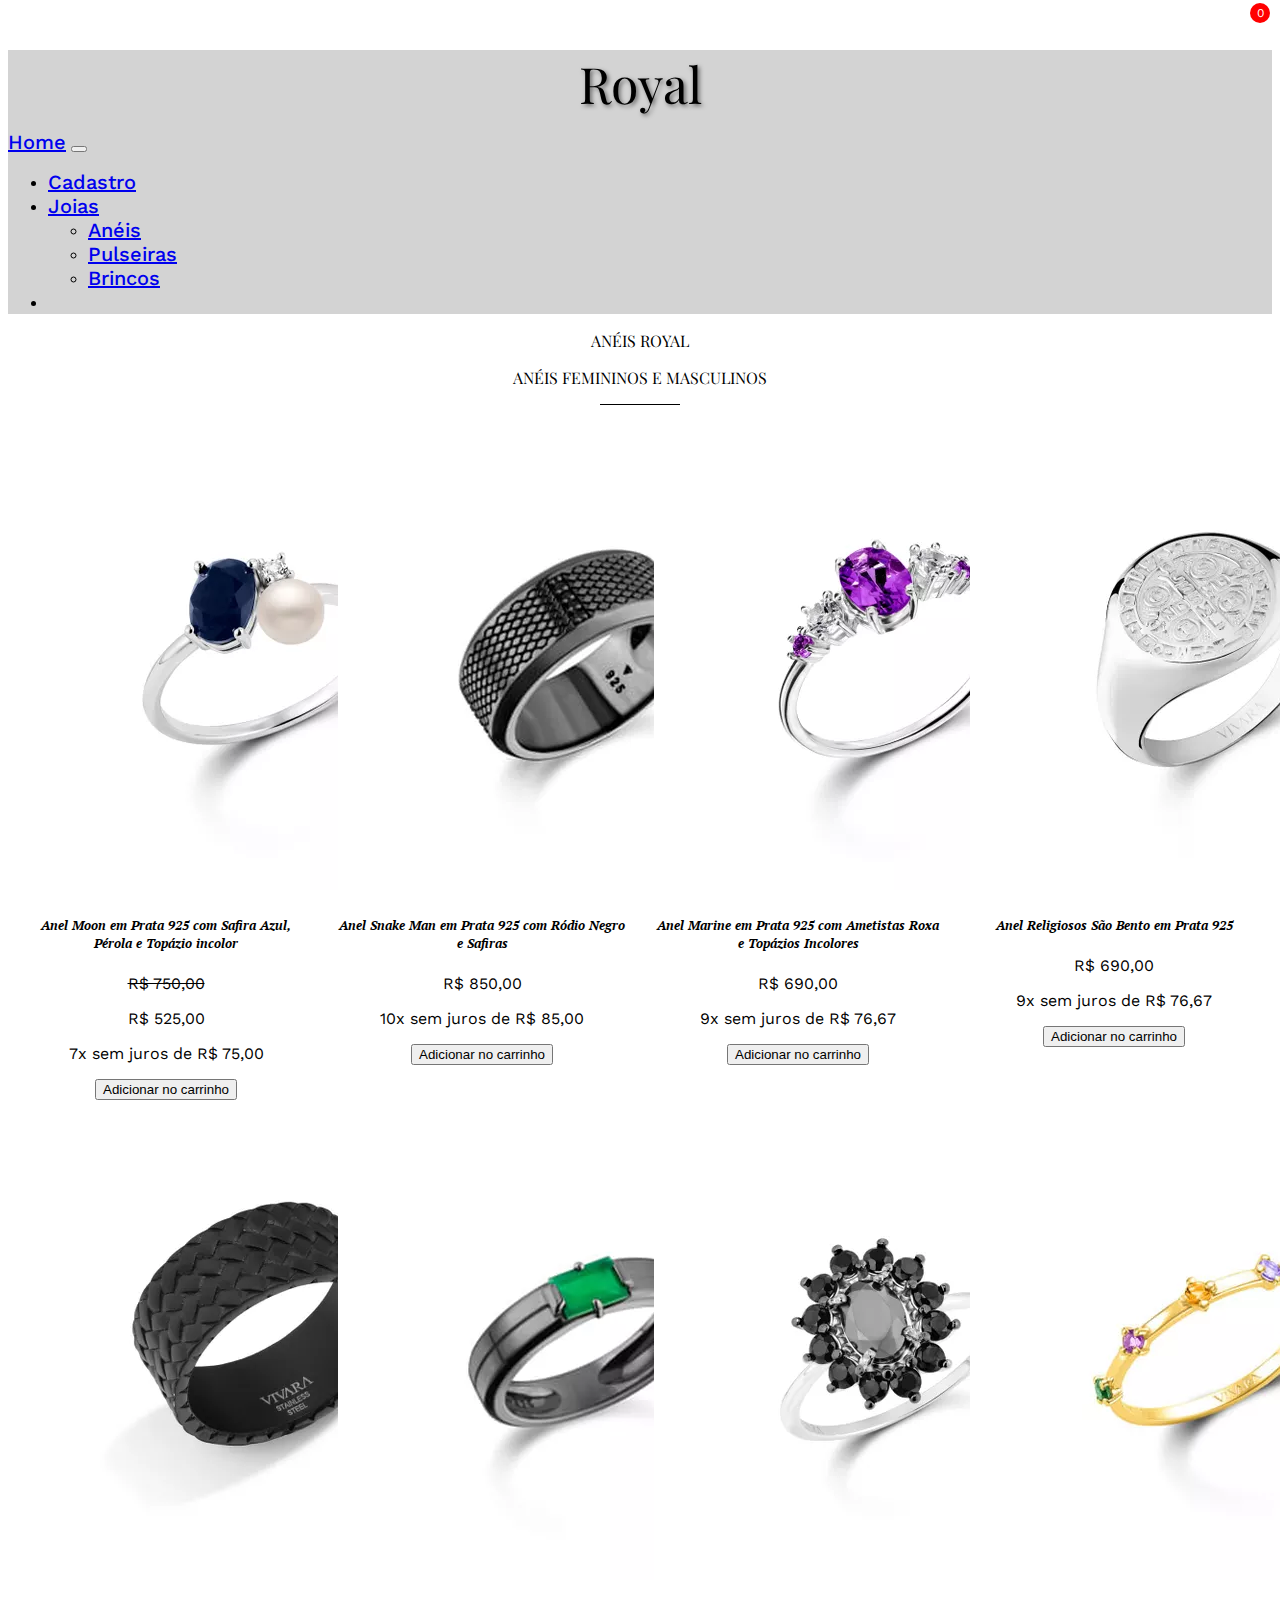
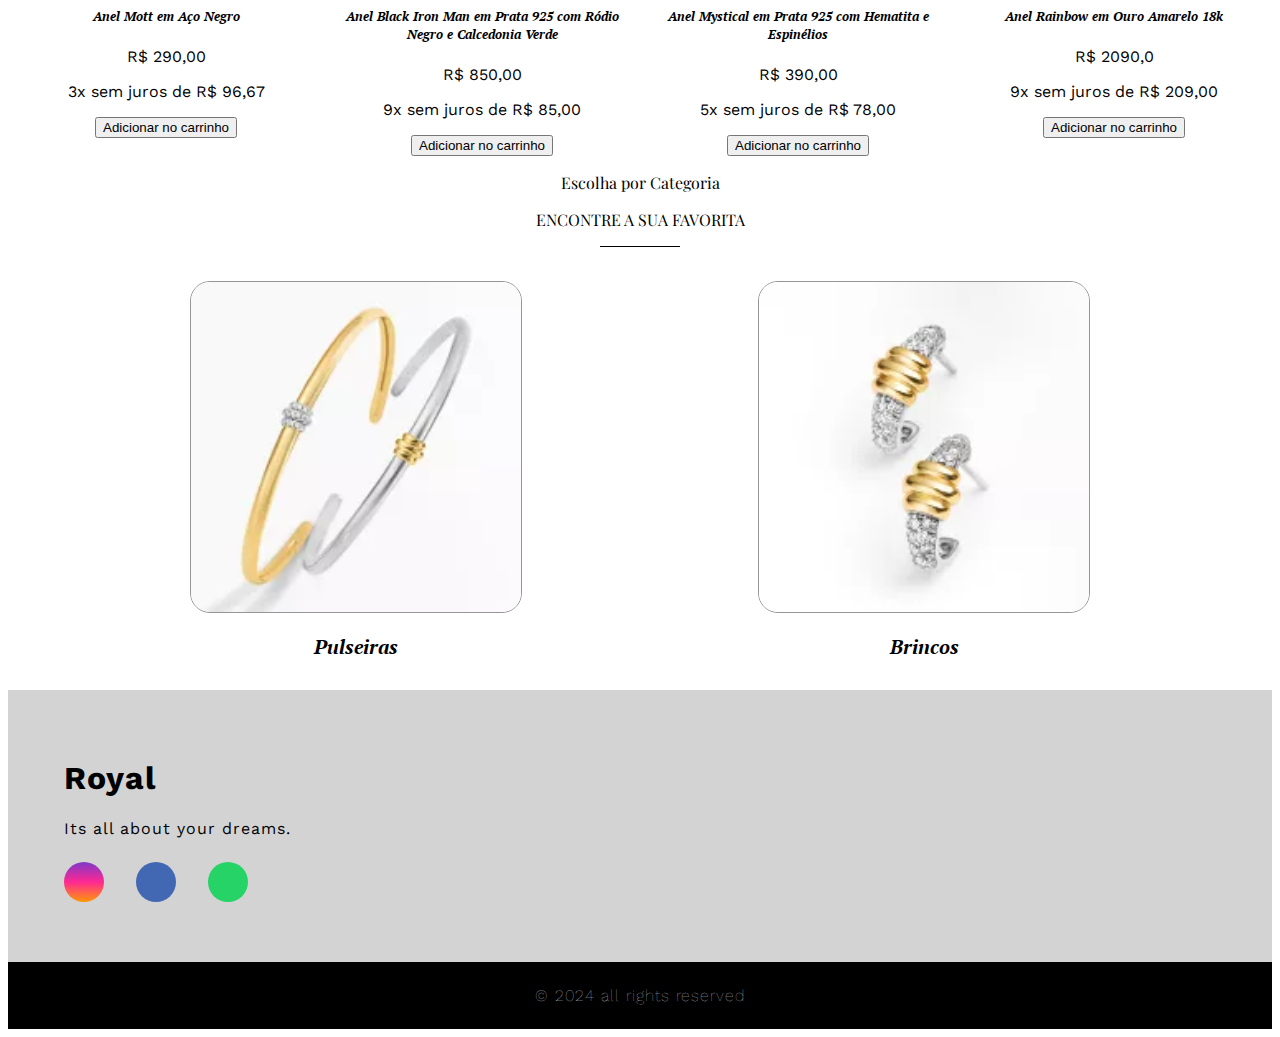
<file: html/aneis.html>
<!doctype html>
<html lang="en">

<head>
    <meta charset="utf-8">
    <meta name="viewport" content="width=device-width, initial-scale=1">
    <title>Bootstrap demo</title>
    <link href="https://cdn.jsdelivr.net/npm/bootstrap@5.3.2/dist/css/bootstrap.min.css" rel="stylesheet"
        integrity="sha384-T3c6CoIi6uLrA9TneNEoa7RxnatzjcDSCmG1MXxSR1GAsXEV/Dwwykc2MPK8M2HN" crossorigin="anonymous">

    <link rel="preconnect" href="https://fonts.googleapis.com">
    <link rel="preconnect" href="https://fonts.gstatic.com" crossorigin>
    <link href="https://fonts.googleapis.com/css2?family=Playfair+Display:ital,wght@0,400..900;1,400..900&display=swap"
        rel="stylesheet">

    <link rel="preconnect" href="https://fonts.googleapis.com">
    <link rel="preconnect" href="https://fonts.gstatic.com" crossorigin>
    <link
        href="https://fonts.googleapis.com/css2?family=Playfair+Display:ital,wght@0,400..900;1,400..900&family=Work+Sans:ital,wght@0,100..900;1,100..900&display=swap"
        rel="stylesheet">

    <link rel="preconnect" href="https://fonts.googleapis.com">
    <link rel="preconnect" href="https://fonts.gstatic.com" crossorigin>
    <link
        href="https://fonts.googleapis.com/css2?family=PT+Serif:ital,wght@0,400;0,700;1,400;1,700&family=Playfair+Display:ital,wght@0,400..900;1,400..900&family=Work+Sans:ital,wght@0,100..900;1,100..900&display=swap"
        rel="stylesheet">

    <link rel="stylesheet" href="https://cdnjs.cloudflare.com/ajax/libs/font-awesome/6.5.2/css/all.min.css"
        integrity="sha512-SnH5WK+bZxgPHs44uWIX+LLJAJ9/2PkPKZ5QiAj6Ta86w+fsb2TkcmfRyVX3pBnMFcV7oQPJkl9QevSCWr3W6A=="
        crossorigin="anonymous" referrerpolicy="no-referrer" />

    <link rel="stylesheet" href="../css/index.css">

</head>

<body>

    <header>
        <div class="logo">
            <p>Royal</p>
        </div>

    </header>

    <nav class="navbar navbar-expand-lg bg-gradient nav">
        <div class="container-fluid">
            <a class="navbar-brand" href="../index.html">Home</a>
            <button class="navbar-toggler" type="button" data-bs-toggle="collapse" data-bs-target="#navbarNavDropdown"
                aria-controls="navbarNavDropdown" aria-expanded="false" aria-label="Toggle navigation">
                <span class="navbar-toggler-icon"></span>
            </button>
            <div class="collapse navbar-collapse" id="navbarNavDropdown">
                <ul class="navbar-nav ms-auto mb-2 mg-lg-0">

                    <li class=" nav-item">
                        <a class="nav-link" href="cadastrar.html">Cadastro</a>
                    </li>

                    <li class="nav-item dropdown">
                        <a class="nav-link dropdown-toggle" href="#" role="button" data-bs-toggle="dropdown"
                            aria-expanded="false">
                            Joias
                        </a>
                        <ul class="dropdown-menu">
                            <li><a class="dropdown-item" href="aneis.html">Anéis</a></li>
                            <li><a class="dropdown-item" href="pulseiras.html">Pulseiras</a></li>
                            <li><a class="dropdown-item" href="brincos.html">Brincos</a></li>
                        </ul>
                    </li>

                    <li class="nav-item">
                        <a class="nav-link kartImg" href="carrinho.html">
                            <i class="fa-solid fa-cart-shopping fa-lg"></i>
                        </a>
                        <div id="cartItemCountPopup" class="cart-popup">0</div>
                    </li>
                </ul>
            </div>
        </div>
    </nav>


    <main>
        <div class="texto1 mt-3">
            <p class="h2">ANÉIS ROYAL</p>
            <p class="h6">ANÉIS FEMININOS E MASCULINOS</p>
            <div class="linha"></div>
        </div>

        <div class="cardAneis mt-5">

            <div class="card" style="width: 18rem;">
                <img src="../imagens/anelMoon.webp" class="card-img-top" alt="...">
                <div class="card-body">
                    <center>
                        <h5 class="card-title" id="anel5">Anel Moon em Prata 925 com Safira Azul, Pérola e Topázio
                            incolor
                        </h5>
                        <p class="card-text h6 opacity-75" style="text-decoration: line-through;">R$ 750,00</p>
                        <p class="card-text h6"> <span>R$</span>
                            <span id="preçoAnel5">525,00</span>
                        </p>
                        <p class="card-text opacity-75">7x sem juros de R$ 75,00</p>
                    </center>
                </div>

                <center>
                    <button class="btn btn-secondary mb-3" onclick="armazenarItem(anel5,preçoAnel5)">Adicionar no
                        carrinho</button>
                </center>
            </div>

            <div class="card" style="width: 18rem;">
                <img src="../imagens/snakeman.webp" class="card-img-top" alt="...">
                <div class="card-body">
                    <center>
                        <h5 class="card-title" id="anel6">Anel Snake Man em Prata 925 com Ródio Negro e Safiras</h5>
                        <p class="card-text h6">
                            <span>R$</span>
                            <span id="preçoAnel6">850,00</span>
                        </p>
                        <p class="card-text opacity-75">10x sem juros de R$ 85,00</p>
                    </center>
                </div>

                <center> <button class="btn btn-secondary mb-3" onclick="armazenarItem(anel6,preçoAnel6)">Adicionar no
                        carrinho</button>
                </center>

            </div>

            <div class="card" style="width: 18rem;">
                <img src="../imagens/anelMarine.webp" class="card-img-top" alt="...">
                <div class="card-body">
                    <center>
                        <h5 class="card-title" id="anel7">Anel Marine em Prata 925 com Ametistas Roxa e Topázios
                            Incolores
                        </h5>

                        <p class="card-text h6">
                            <span>R$</span>
                            <span id="preçoAnel7">690,00</span>
                        </p>
                        <p class="card-text opacity-75">9x sem juros de R$ 76,67</p>

                    </center>
                </div>

                <center>
                    <button class="btn btn-secondary mb-3" onclick="armazenarItem(anel7,preçoAnel7)">Adicionar no
                        carrinho</button>
                </center>

            </div>

            <div class="card" style="width: 18rem;">
                <img src="../imagens/anelBento.webp" class="card-img-top" alt="...">
                <div class="card-body">
                    <center>
                        <h5 class="card-title" id="anel8">Anel Religiosos São Bento em Prata 925
                        </h5>

                        <p class="card-text h6">
                            <span>R$</span>
                            <span id="preçoAnel8">690,00</span>
                        </p>
                        <p class="card-text opacity-75">9x sem juros de R$ 76,67</p>

                    </center>
                </div>

                <center>
                    <button class="btn btn-secondary mb-3" onclick="armazenarItem(anel8,preçoAnel8)">Adicionar no
                        carrinho</button>
                </center>
            </div>
        </div>

        <div class="cardAneis mt-5">

            <div class="card" style="width: 18rem;">
                <img src="../imagens/anelMoth.webp" class="card-img-top" alt="...">
                <div class="card-body">
                    <center>
                        <h5 class="card-title" id="anel9">Anel Mott em Aço Negro
                        </h5>

                        <p class="card-text h6">
                            <span>R$</span>
                            <span id="preçoAnel9">290,00</span>
                        </p>
                        <p class="card-text opacity-75">3x sem juros de R$ 96,67</p>

                    </center>
                </div>
                <center>
                    <button class="btn btn-secondary mb-3" onclick="armazenarItem(anel9,preçoAnel9)">Adicionar no
                        carrinho</button>
                </center>
            </div>

            <div class="card" style="width: 18rem;">
                <img src="../imagens/anelBlackIron.webp" class="card-img-top" alt="...">
                <div class="card-body">
                    <center>
                        <h5 class="card-title" id="anelx1">Anel Black Iron Man em Prata 925 com Ródio Negro e Calcedonia
                            Verde
                        </h5>

                        <p class="card-text h6">
                            <span>R$</span>
                            <span id="preçoAnelx1">850,00</span>
                        </p>
                        <p class="card-text opacity-75">9x sem juros de R$ 85,00</p>

                    </center>
                </div>
                <center>
                    <button class="btn btn-secondary mb-3" onclick="armazenarItem(anelx1,preçoAnelx1)">Adicionar no
                        carrinho</button>
                </center>
            </div>

            <div class="card" style="width: 18rem;">
                <img src="../imagens/anelMystical.webp" class="card-img-top" alt="...">
                <div class="card-body">
                    <center>
                        <h5 class="card-title" id="anelx2">Anel Mystical em Prata 925 com Hematita e Espinélios
                        </h5>

                        <p class="card-text h6">
                            <span>R$</span>
                            <span id="preçoAnelx2">390,00</span>
                        </p>
                        <p class="card-text opacity-75">5x sem juros de R$ 78,00</p>

                    </center>
                </div>
                <center>
                    <button class="btn btn-secondary mb-3" onclick="armazenarItem(anelx2,preçoAnelx2)">Adicionar no
                        carrinho</button>
                </center>
            </div>

            <div class="card" style="width: 18rem;">
                <img src="../imagens/anelRainbow.webp" class="card-img-top" alt="...">
                <div class="card-body">
                    <center>
                        <h5 class="card-title" id="anelx3">Anel Rainbow em Ouro Amarelo 18k
                        </h5>

                        <p class="card-text h6">
                            <span>R$</span>
                            <span id="preçoAnelx3">2090,0</span>
                        </p>
                        <p class="card-text opacity-75">9x sem juros de R$ 209,00</p>

                    </center>
                </div>
                <center><button class="btn btn-secondary mb-3" onclick="armazenarItem(anelx3,preçoAnelx3)">Adicionar no
                        carrinho</button>
                </center>
            </div>
        </div>


        <div class="cardTitulo mt-5">
            <p class="h1">Escolha por Categoria</p>
            <p class="h5">ENCONTRE A SUA FAVORITA</p>
            <div class="linha"></div>
        </div>

        <div class="categoriasContainer">
            <a href="pulseiras.html" class="categoriasTitulo" id="catPulseiras">
                <div>
                    <div class="categorias"><img src="../imagens/pulseiras.webp" alt=""></div>
                    <p class="mt-1"> Pulseiras</p>
                </div>
            </a>

            <a href="brincos.html" class="categoriasTitulo">
                <div>
                    <div class="categorias"><img src="../imagens/brincos.webp" alt=""></div>
                    <p class="mt-1">Brincos</p>
                </div>
            </a>
        </div>

    </main>

    <footer class="mt-5">

        <div id="footer_content">
            <div id="footer_contacts">
                <h1>Royal</h1>
                <p>Its all about your dreams.</p>

                <div id="footer_social_media">
                    <a href="" class="footer_link" id="instagram">
                        <i class="fa-brands fa-instagram"></i>
                    </a>

                    <a href="" class="footer_link" id="facebook">
                        <i class="fa-brands fa-facebook-f"></i>
                    </a>

                    <a href="" class="footer_link" id="whatsapp">
                        <i class="fa-brands fa-whatsapp"></i>
                    </a>

                </div>
            </div>
        </div>

        <div id="footer_copyright" class="bg-gradient">
            &#169
            2024 all rights reserved
        </div>

    </footer>

    <script src="https://cdn.jsdelivr.net/npm/bootstrap@5.3.2/dist/js/bootstrap.bundle.min.js"
        integrity="sha384-C6RzsynM9kWDrMNeT87bh95OGNyZPhcTNXj1NW7RuBCsyN/o0jlpcV8Qyq46cDfL"
        crossorigin="anonymous"></script>

    <script src="https://code.jquery.com/jquery-3.7.1.min.js"
        integrity="sha256-/JqT3SQfawRcv/BIHPThkBvs0OEvtFFmqPF/lYI/Cxo=" crossorigin="anonymous"></script>

    <script src="../javascript/index.js"></script>


</body>

</html>
</file>
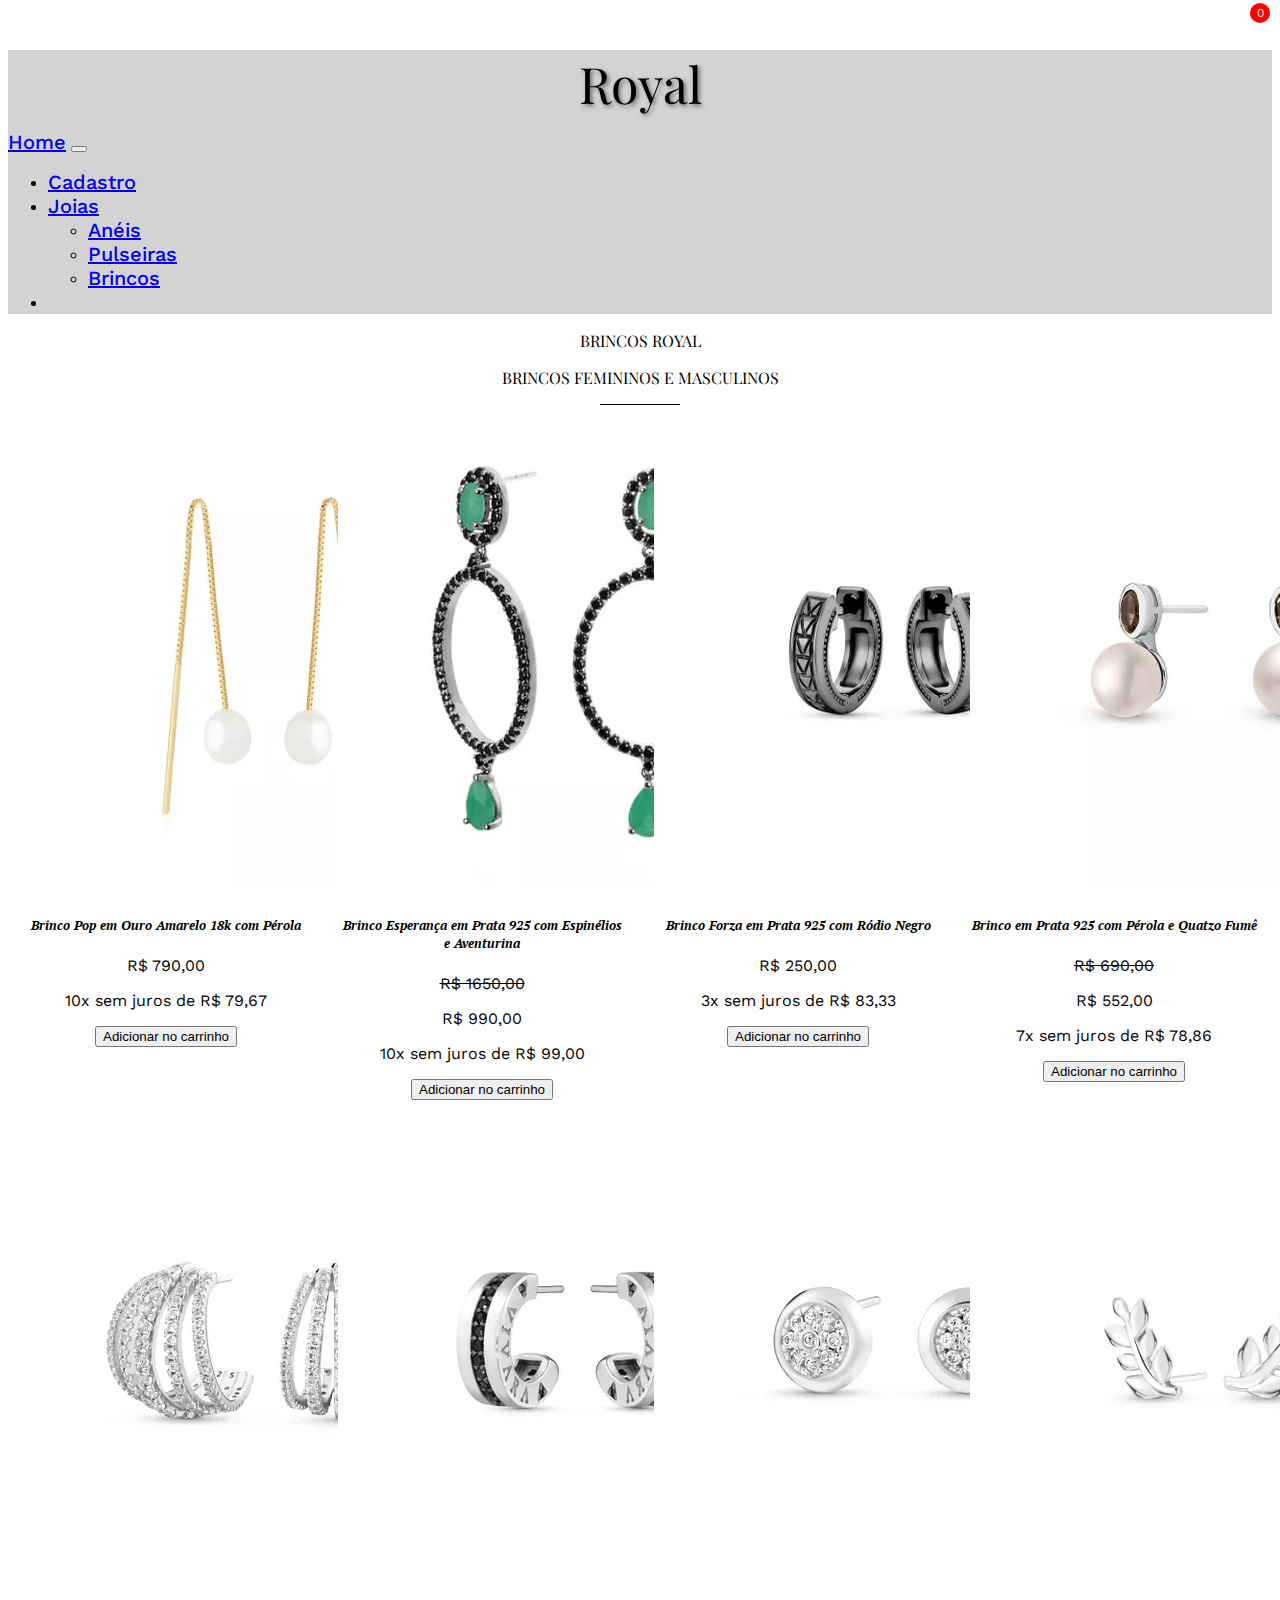
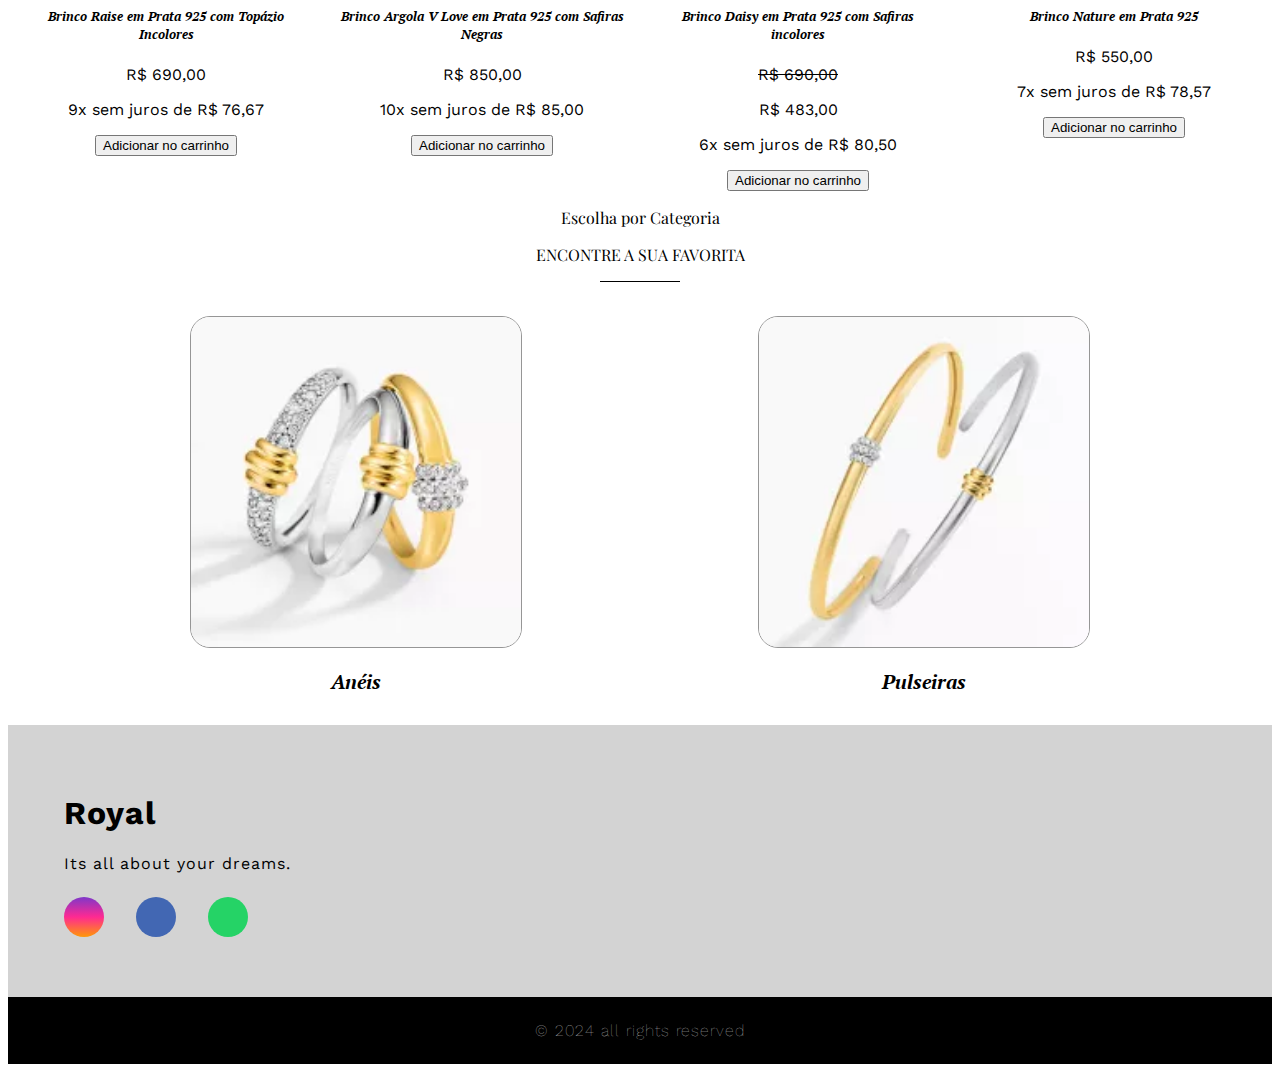
<file: html/brincos.html>
<!doctype html>
<html lang="en">

<head>
    <meta charset="utf-8">
    <meta name="viewport" content="width=device-width, initial-scale=1">
    <title>Bootstrap demo</title>
    <link href="https://cdn.jsdelivr.net/npm/bootstrap@5.3.2/dist/css/bootstrap.min.css" rel="stylesheet"
        integrity="sha384-T3c6CoIi6uLrA9TneNEoa7RxnatzjcDSCmG1MXxSR1GAsXEV/Dwwykc2MPK8M2HN" crossorigin="anonymous">

    <link rel="preconnect" href="https://fonts.googleapis.com">
    <link rel="preconnect" href="https://fonts.gstatic.com" crossorigin>
    <link href="https://fonts.googleapis.com/css2?family=Playfair+Display:ital,wght@0,400..900;1,400..900&display=swap"
        rel="stylesheet">

    <link rel="preconnect" href="https://fonts.googleapis.com">
    <link rel="preconnect" href="https://fonts.gstatic.com" crossorigin>
    <link
        href="https://fonts.googleapis.com/css2?family=Playfair+Display:ital,wght@0,400..900;1,400..900&family=Work+Sans:ital,wght@0,100..900;1,100..900&display=swap"
        rel="stylesheet">

    <link rel="preconnect" href="https://fonts.googleapis.com">
    <link rel="preconnect" href="https://fonts.gstatic.com" crossorigin>
    <link
        href="https://fonts.googleapis.com/css2?family=PT+Serif:ital,wght@0,400;0,700;1,400;1,700&family=Playfair+Display:ital,wght@0,400..900;1,400..900&family=Work+Sans:ital,wght@0,100..900;1,100..900&display=swap"
        rel="stylesheet">

    <link rel="stylesheet" href="https://cdnjs.cloudflare.com/ajax/libs/font-awesome/6.5.2/css/all.min.css"
        integrity="sha512-SnH5WK+bZxgPHs44uWIX+LLJAJ9/2PkPKZ5QiAj6Ta86w+fsb2TkcmfRyVX3pBnMFcV7oQPJkl9QevSCWr3W6A=="
        crossorigin="anonymous" referrerpolicy="no-referrer" />

    <link rel="stylesheet" href="../css/index.css">

</head>

<body>

    <header>
        <div class="logo">
            <p>Royal</p>
        </div>

    </header>

    <nav class="navbar navbar-expand-lg bg-gradient nav">
        <div class="container-fluid">
            <a class="navbar-brand" href="../index.html">Home</a>
            <button class="navbar-toggler" type="button" data-bs-toggle="collapse" data-bs-target="#navbarNavDropdown"
                aria-controls="navbarNavDropdown" aria-expanded="false" aria-label="Toggle navigation">
                <span class="navbar-toggler-icon"></span>
            </button>
            <div class="collapse navbar-collapse" id="navbarNavDropdown">
                <ul class="navbar-nav ms-auto mb-2 mg-lg-0">

                    <li class="nav-item">
                        <a class="nav-link" href="cadastrar.html">Cadastro</a>
                    </li>

                    <li class="nav-item dropdown">
                        <a class="nav-link dropdown-toggle" href="#" role="button" data-bs-toggle="dropdown"
                            aria-expanded="false">
                            Joias
                        </a>
                        <ul class="dropdown-menu">
                            <li><a class="dropdown-item" href="aneis.html">Anéis</a></li>
                            <li><a class="dropdown-item" href="pulseiras.html">Pulseiras</a></li>
                            <li><a class="dropdown-item" href="brincos.html">Brincos</a></li>
                        </ul>
                    </li>

                    <li class="nav-item">
                        <a class="nav-link kartImg" href="carrinho.html">
                            <i class="fa-solid fa-cart-shopping fa-lg"></i>
                        </a>
                        <div id="cartItemCountPopup" class="cart-popup">0</div>
                    </li>
                </ul>
            </div>
        </div>
    </nav>


    <main>



        <div class="texto1 mt-3">
            <p class="h2">BRINCOS ROYAL</p>
            <p class="h6">BRINCOS FEMININOS E MASCULINOS</p>
            <div class="linha"></div>
        </div>

        <div class="cardAneis mt-5">

            <div class="card" style="width: 18rem;">
                <img src="../imagens/brincoPop.webp" class="card-img-top" alt="...">
                <div class="card-body">
                    <center>
                        <h5 class="card-title" id="Brinco1">Brinco Pop em Ouro Amarelo 18k com Pérola
                        </h5>

                        <p class="card-text h6">
                            <span>R$</span>
                            <span id="preçoBrinco1">790,00</span>
                        </p>
                        <p class="card-text opacity-75">10x sem juros de R$ 79,67</p>

                    </center>
                </div>
                <center>
                    <button class="btn btn-secondary mb-3" onclick="armazenarItem(Brinco1,preçoBrinco1)">Adicionar no
                        carrinho</button>
                </center>
            </div>

            <div class="card" style="width: 18rem;">
                <img src="../imagens/brincoJade.webp" class="card-img-top" alt="...">
                <div class="card-body">
                    <center>

                        <h5 class="card-title" id="Brinco2">Brinco Esperança em Prata 925 com Espinélios e Aventurina
                        </h5>
                        <p class="card-text h6 opacity-75" style="text-decoration: line-through;">R$ 1650,00</p>
                        <p class="card-text h6">
                            <span>R$</span>
                            <span id="preçoBrinco2">990,00</span>
                        </p>
                        <p class="card-text opacity-75">10x sem juros de R$ 99,00</p>

                    </center>
                </div>
                <center>
                    <button class="btn btn-secondary mb-3" onclick="armazenarItem(Brinco2,preçoBrinco2)">Adicionar no
                        carrinho</button>
                </center>
            </div>

            <div class="card" style="width: 18rem;">
                <img src="../imagens/brincoForza.webp" class="card-img-top" alt="...">
                <div class="card-body">
                    <center>
                        <h5 class="card-title" id="Brinco3">Brinco Forza em Prata 925 com Ródio Negro
                        </h5>

                        <p class="card-text h6">
                            <span>R$</span>
                            <span id="preçoBrinco3">250,00</span>
                        </p>
                        <p class="card-text opacity-75">3x sem juros de R$ 83,33</p>

                    </center>
                </div>
                <center>
                    <button class="btn btn-secondary mb-3" onclick="armazenarItem(Brinco3,preçoBrinco3)">Adicionar no
                        carrinho</button>
                </center>
            </div>

            <div class="card" style="width: 18rem;">
                <img src="../imagens/brincoPerola.webp" class="card-img-top" alt="...">
                <div class="card-body">
                    <center>
                        <h5 class="card-title" id="Brinco4">Brinco em Prata 925 com Pérola e Quatzo Fumê
                        </h5>
                        <p class="card-text h6 opacity-75" style="text-decoration: line-through;">R$ 690,00</p>
                        <p class="card-text h6">
                            <span>R$</span>
                            <span id="preçoBrinco4">552,00</span>
                        </p>
                        <p class="card-text opacity-75">7x sem juros de R$ 78,86</p>

                    </center>
                </div>
                <center>
                    <button class="btn btn-secondary mb-3" onclick="armazenarItem(Brinco4,preçoBrinco4)">Adicionar no
                        carrinho</button>
                </center>
            </div>
        </div>

        <div class="cardAneis mt-5">

            <div class="card" style="width: 18rem;">
                <img src="../imagens/brincoRaise.webp" class="card-img-top" alt="...">
                <div class="card-body">
                    <center>
                        <h5 class="card-title" id="Brinco5">Brinco Raise em Prata 925 com Topázio Incolores
                        </h5>

                        <p class="card-text h6">
                            <span>R$</span>
                            <span id="preçoBrinco5">690,00</span>
                        </p>
                        <p class="card-text opacity-75">9x sem juros de R$ 76,67</p>

                    </center>
                </div>
                <center>
                    <button class="btn btn-secondary mb-3" onclick="armazenarItem(Brinco5,preçoBrinco5)">Adicionar no
                        carrinho</button>
                </center>
            </div>

            <div class="card" style="width: 18rem;">
                <img src="../imagens/brincoV.webp" class="card-img-top" alt="...">
                <div class="card-body">
                    <center>
                        <h5 class="card-title" id="Brinco6">Brinco Argola V Love em Prata 925 com Safiras Negras
                        </h5>

                        <p class="card-text h6">
                            <span>R$</span>
                            <span id="preçoBrinco6">850,00</span>
                        </p>
                        <p class="card-text opacity-75">10x sem juros de R$ 85,00</p>

                    </center>
                </div>
                <center>
                    <button class="btn btn-secondary mb-3" onclick="armazenarItem(Brinco6,preçoBrinco6)">Adicionar no
                        carrinho</button>
                </center>
            </div>

            <div class="card" style="width: 18rem;">
                <img src="../imagens/brincoDaisy.webp" class="card-img-top" alt="...">
                <div class="card-body">
                    <center>
                        <h5 class="card-title" id="Brinco7">Brinco Daisy em Prata 925 com Safiras incolores
                        </h5>
                        <p class="card-text h6 opacity-75" style="text-decoration: line-through;">R$ 690,00</p>
                        <p class="card-text h6">
                            <span>R$</span>
                            <span id="preçoBrinco7">483,00</span>
                        </p>
                        <p class="card-text opacity-75">6x sem juros de R$ 80,50</p>

                    </center>
                </div>
                <center>
                    <button class="btn btn-secondary mb-3" onclick="armazenarItem(Brinco7,preçoBrinco7)">Adicionar no
                        carrinho</button>
                </center>
            </div>

            <div class="card" style="width: 18rem;">
                <img src="../imagens/brincoNature.webp" class="card-img-top" alt="...">
                <div class="card-body">
                    <center>
                        <h5 class="card-title" id="Brinco8">Brinco Nature em Prata 925
                        </h5>
                        <p class="card-text h6">
                            <span>R$</span>
                            <span id="preçoBrinco8">550,00</span>
                        </p>
                        <p class="card-text opacity-75">7x sem juros de R$ 78,57</p>
                    </center>
                </div>
                <center>
                    <button class="btn btn-secondary mb-3" onclick="armazenarItem(Brinco8,preçoBrinco8)">Adicionar no
                        carrinho</button>
                </center>
            </div>
        </div>


        <div class="cardTitulo mt-5">
            <p class="h1">Escolha por Categoria</p>
            <p class="h5">ENCONTRE A SUA FAVORITA</p>
            <div class="linha"></div>
        </div>

        <div class="categoriasContainer">
            <a href="aneis.html" class="categoriasTitulo" id="catAneis">
                <div>
                    <div class="categorias"><img src="../imagens/aneis.webp" alt=""></div>
                    <p class="mt-1">Anéis</p>
                </div>
            </a>

            <a href="pulseiras.html" class="categoriasTitulo" id="catPulseiras">
                <div>
                    <div class="categorias"><img src="../imagens/pulseiras.webp" alt=""></div>
                    <p class="mt-1"> Pulseiras</p>
                </div>
            </a>

        </div>


    </main>



    <footer class="mt-5">

        <div id="footer_content">
            <div id="footer_contacts">
                <h1>Royal</h1>
                <p>Its all about your dreams.</p>

                <div id="footer_social_media">
                    <a href="" class="footer_link" id="instagram">
                        <i class="fa-brands fa-instagram"></i>
                    </a>

                    <a href="" class="footer_link" id="facebook">
                        <i class="fa-brands fa-facebook-f"></i>
                    </a>

                    <a href="" class="footer_link" id="whatsapp">
                        <i class="fa-brands fa-whatsapp"></i>
                    </a>

                </div>
            </div>
        </div>

        <div id="footer_copyright" class="bg-gradient">
            &#169
            2024 all rights reserved
        </div>

    </footer>

    <script src="https://cdn.jsdelivr.net/npm/bootstrap@5.3.2/dist/js/bootstrap.bundle.min.js"
        integrity="sha384-C6RzsynM9kWDrMNeT87bh95OGNyZPhcTNXj1NW7RuBCsyN/o0jlpcV8Qyq46cDfL"
        crossorigin="anonymous"></script>

    <script src="https://code.jquery.com/jquery-3.7.1.min.js"
        integrity="sha256-/JqT3SQfawRcv/BIHPThkBvs0OEvtFFmqPF/lYI/Cxo=" crossorigin="anonymous"></script>

    <script src="../javascript/index.js"></script>


</body>

</html>
</file>
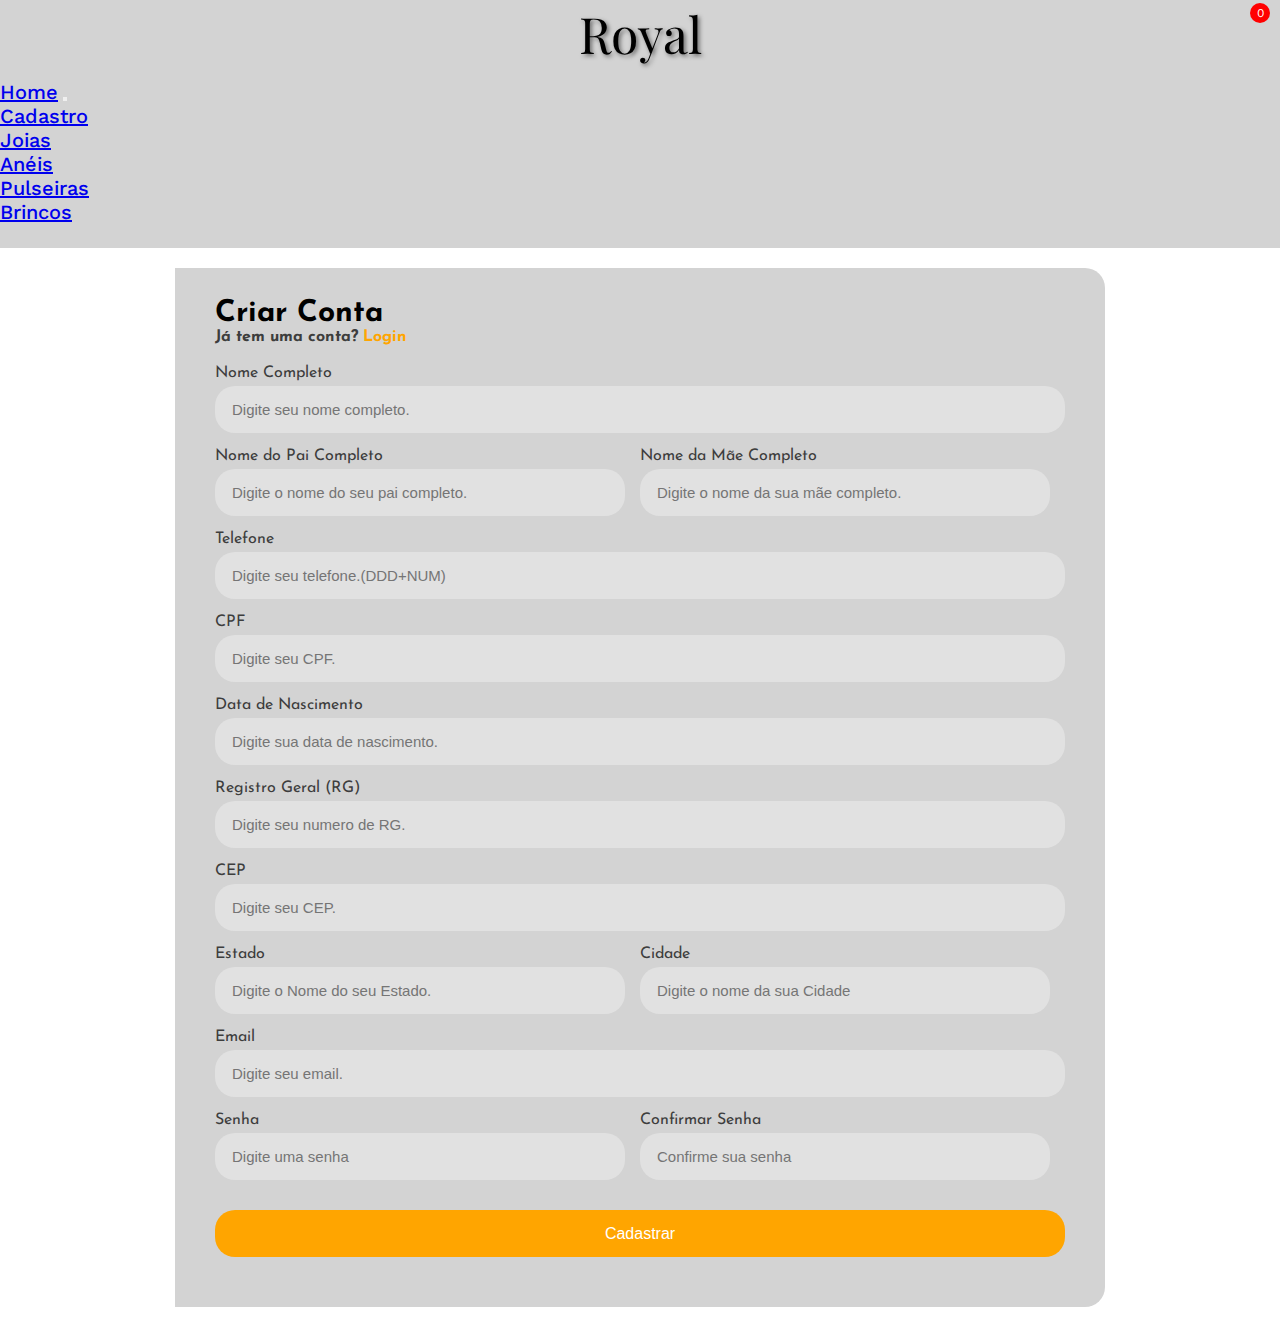
<file: html/cadastrar.html>
<!doctype html>
<html lang="en">

<head>
    <meta charset="utf-8">
    <meta name="viewport" content="width=device-width, initial-scale=1">
    <title>Bootstrap demo</title>
    <link href="https://cdn.jsdelivr.net/npm/bootstrap@5.3.2/dist/css/bootstrap.min.css" rel="stylesheet"
        integrity="sha384-T3c6CoIi6uLrA9TneNEoa7RxnatzjcDSCmG1MXxSR1GAsXEV/Dwwykc2MPK8M2HN" crossorigin="anonymous">

    <link rel="preconnect" href="https://fonts.googleapis.com">
    <link rel="preconnect" href="https://fonts.gstatic.com" crossorigin>
    <link href="https://fonts.googleapis.com/css2?family=Playfair+Display:ital,wght@0,400..900;1,400..900&display=swap"
        rel="stylesheet">

    <link rel="preconnect" href="https://fonts.googleapis.com">
    <link rel="preconnect" href="https://fonts.gstatic.com" crossorigin>
    <link
        href="https://fonts.googleapis.com/css2?family=Playfair+Display:ital,wght@0,400..900;1,400..900&family=Work+Sans:ital,wght@0,100..900;1,100..900&display=swap"
        rel="stylesheet">

    <link rel="preconnect" href="https://fonts.googleapis.com">
    <link rel="preconnect" href="https://fonts.gstatic.com" crossorigin>
    <link
        href="https://fonts.googleapis.com/css2?family=PT+Serif:ital,wght@0,400;0,700;1,400;1,700&family=Playfair+Display:ital,wght@0,400..900;1,400..900&family=Work+Sans:ital,wght@0,100..900;1,100..900&display=swap"
        rel="stylesheet">

    <link rel="stylesheet" href="https://cdnjs.cloudflare.com/ajax/libs/font-awesome/6.5.2/css/all.min.css"
        integrity="sha512-SnH5WK+bZxgPHs44uWIX+LLJAJ9/2PkPKZ5QiAj6Ta86w+fsb2TkcmfRyVX3pBnMFcV7oQPJkl9QevSCWr3W6A=="
        crossorigin="anonymous" referrerpolicy="no-referrer" />

    <link rel="stylesheet" href="../css/index.css">
    <link rel="stylesheet" href="../css/cadastrar.css">

    <script src="https://code.jquery.com/jquery-3.7.1.min.js"
        integrity="sha256-/JqT3SQfawRcv/BIHPThkBvs0OEvtFFmqPF/lYI/Cxo=" crossorigin="anonymous"></script>


</head>

<body>

    <header>
        <div class="logo">
            <p>Royal</p>
        </div>

    </header>

    <nav class="navbar navbar-expand-lg bg-gradient nav ">
        <div class="container-fluid">
            <a class="navbar-brand" href="../index.html">Home</a>
            <button class="navbar-toggler" type="button" data-bs-toggle="collapse" data-bs-target="#navbarNavDropdown"
                aria-controls="navbarNavDropdown" aria-expanded="false" aria-label="Toggle navigation">
                <span class="navbar-toggler-icon"></span>
            </button>
            <div class="collapse navbar-collapse" id="navbarNavDropdown">
                <ul class="navbar-nav ms-auto mb-2 mg-lg-0">

                    <li class="nav-item">
                        <a class="nav-link" href="cadastrar.html">Cadastro</a>
                    </li>

                    <li class="nav-item dropdown">
                        <a class="nav-link dropdown-toggle" href="#" role="button" data-bs-toggle="dropdown"
                            aria-expanded="false">
                            Joias
                        </a>
                        <ul class="dropdown-menu">
                            <li><a class="dropdown-item" href="aneis.html">Anéis</a></li>
                            <li><a class="dropdown-item" href="pulseiras.html">Pulseiras</a></li>
                            <li><a class="dropdown-item" href="brincos.html">Brincos</a></li>
                        </ul>
                    </li>

                    <li class="nav-item">
                        <a class="nav-link kartImg" href="carrinho.html">
                            <i class="fa-solid fa-cart-shopping fa-lg"></i>
                        </a>
                        <div id="cartItemCountPopup" class="cart-popup">0</div>
                    </li>
                </ul>
            </div>
        </div>
    </nav>


    <main>



        <div class="box">
            <div class="form_box">
                <h2>Criar Conta</h2>
                <p>Já tem uma conta? <a href="#">Login</a></p>
                <div class="formulario">
                    <div class="input_grupo">
                        <label for="nome">Nome Completo</label>
                        <input type="text" name="nome" id="inome" placeholder="Digite seu nome completo." required
                            onfocus="verificarNome('#inome')" onblur="verificarNome('#inome')">
                        <div class="error_message" id="inomeError" style="display: none;"></div>
                    </div>

                    <div class="input_grupo w50">
                        <label for="nomePai">Nome do Pai Completo</label>
                        <input type="text" name="nomePai" id="inomePai" placeholder="Digite o nome do seu pai completo."
                            required onfocus="verificarNome('#inomePai')" onblur="verificarNome('#inomePai')">
                        <div class="error_message" id="inomePaiError" style="display: none;"></div>
                    </div>

                    <div class="input_grupo w50">
                        <label for="nomeMae">Nome da Mãe Completo</label>
                        <input type="text" name="nomeMae" id="inomeMae" placeholder="Digite o nome da sua mãe completo."
                            required onfocus="verificarNome('#inomeMae')" onblur="verificarNome('#inomeMae')">
                        <div class="error_message" id="inomeMaeError" style="display: none;"></div>
                    </div>

                    <div class="input_grupo">
                        <label for="telefone">Telefone</label>
                        <input type="text" name="telefone" id="itelefone" placeholder="Digite seu telefone.(DDD+NUM)"
                            required>
                        <div class="error_message" id="itelefoneError" style="display: none;"></div>
                    </div>

                    <div class="input_grupo">
                        <label for="cpf">CPF</label>
                        <input type="text" name="cpf" id="icpf" placeholder="Digite seu CPF." required>
                        <div class="error_message" id="icpfError" style="display: none;"></div>
                    </div>

                    <div class="input_grupo">
                        <label for="dataNascimento">Data de Nascimento</label>
                        <input type="text" name="dataNascimento" id="idataNascimento"
                            placeholder="Digite sua data de nascimento." required
                            onblur="validarFormatarData()">
                        <div class="error_message" id="idataNascimentoError" style="display: none;"></div>
                    </div>

                    <div class="input_grupo">
                        <label for="rg">Registro Geral (RG)</label>
                        <input type="text" name="rg" id="irg" placeholder="Digite seu numero de RG." required>
                        <div class="error_message" id="irgError" style="display: none;"></div>
                    </div>

                    <div class="input_grupo">
                        <label for="cep">CEP</label>
                        <input type="text" name="cep" id="icep" placeholder="Digite seu CEP." required>
                        <div class="error_message" id="icepError" style="display: none;"></div>
                    </div>



                    <div class="input_grupo w50">
                        <label for="estado">Estado</label>
                        <input type="text" name="estado" id="iestado" placeholder="Digite o Nome do seu Estado."
                            required onfocus="verificarNome('#iestado')" onblur="verificarNome('#iestado')">
                        <div class="error_message" id="iestadoError" style="display: none;"></div>
                    </div>

                    <div class="input_grupo w50">
                        <label for="cidade">Cidade</label>
                        <input type="text" name="cidade" id="icidade" placeholder="Digite o nome da sua Cidade" required
                            onfocus="verificarNome('#icidade')" onblur="verificarNome('#icidade')">
                        <div class="error_message" id="icidadeError" style="display: none;"></div>
                    </div>

                    <div class="input_grupo">
                        <label for="email">Email</label>
                        <input type="email" name="email" id="iemail" placeholder="Digite seu email." required
                            onfocus="verificarEmail()" onblur="verificarEmail()">
                        <div class="error_message" id="iemailError" style="display: none;"></div>
                    </div>

                    <div class="input_grupo w50">
                        <label for="senha">Senha</label>
                        <input type="password" name="senha" id="isenha" placeholder="Digite uma senha" required>
                        <div class="error_message" style="display: none;"></div>

                        <div id="senha_requisito" class="mt-2" style="display: none;">
                            <ul>
                                <li>A senha deve conter:</li>
                                <li id="itamanho" class="requisito">Mínimo 8 letras.</li>
                                <li id="iletraM" class="requisito">1 letra maiúscula.</li>
                                <li id="inumero" class="requisito">1 número.</li>
                            </ul>
                        </div>
                    </div>

                    <div class="input_grupo w50">
                        <label for="confirmarSenha">Confirmar Senha</label>
                        <input type="password" name="confirmarSenha" id="iconfirmarSenha"
                            placeholder="Confirme sua senha" required>
                        <div class="error_message" id="iconfirmarSenhaError" style="display: none;"></div>

                    </div>

                    <div class="input_grupo">
                        <button>Cadastrar</button>
                    </div>
                </div>
            </div>

        </div>
    </main>

    <script src="https://cdn.jsdelivr.net/npm/bootstrap@5.3.2/dist/js/bootstrap.bundle.min.js"
        integrity="sha384-C6RzsynM9kWDrMNeT87bh95OGNyZPhcTNXj1NW7RuBCsyN/o0jlpcV8Qyq46cDfL"
        crossorigin="anonymous"></script>


    <script src="../javascript/index.js"></script>
    <script src="../javascript/cadastrar.js"></script>


</body>

</html>
</file>
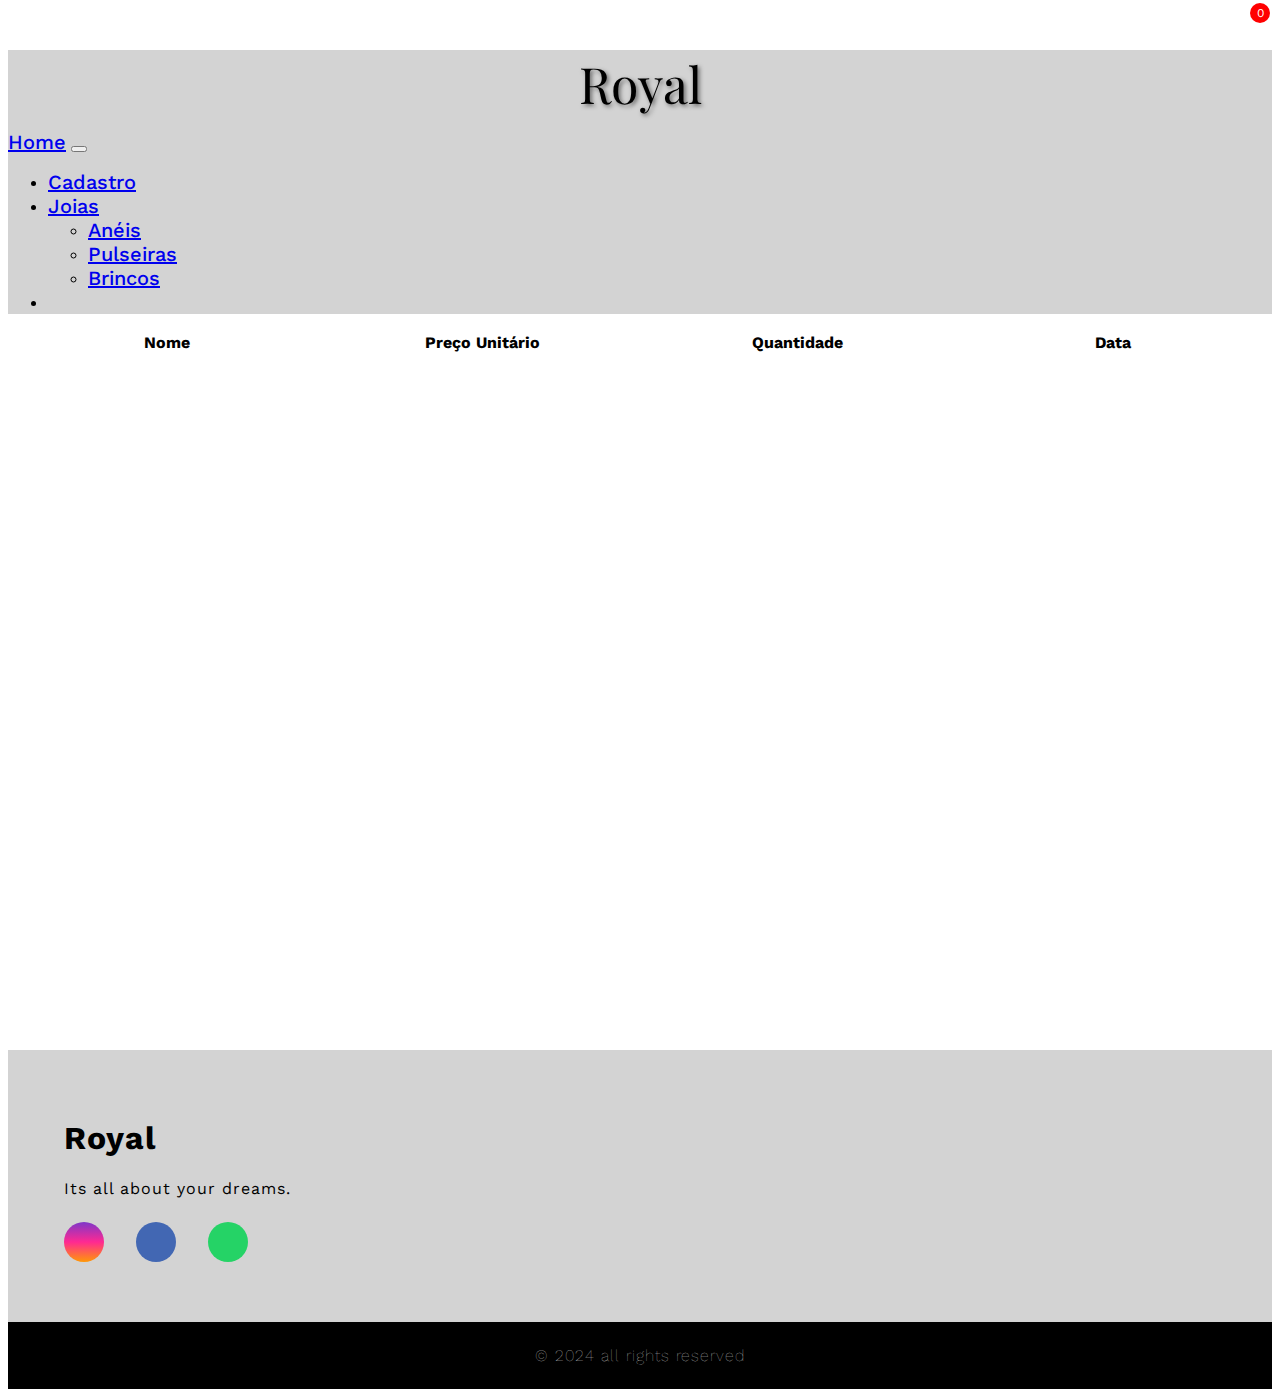
<file: html/carrinho.html>
<!doctype html>
<html lang="en">

<head>
    <meta charset="utf-8">
    <meta name="viewport" content="width=device-width, initial-scale=1">
    <title>Bootstrap demo</title>
    <link href="https://cdn.jsdelivr.net/npm/bootstrap@5.3.2/dist/css/bootstrap.min.css" rel="stylesheet"
        integrity="sha384-T3c6CoIi6uLrA9TneNEoa7RxnatzjcDSCmG1MXxSR1GAsXEV/Dwwykc2MPK8M2HN" crossorigin="anonymous">

    <link rel="preconnect" href="https://fonts.googleapis.com">
    <link rel="preconnect" href="https://fonts.gstatic.com" crossorigin>
    <link href="https://fonts.googleapis.com/css2?family=Playfair+Display:ital,wght@0,400..900;1,400..900&display=swap"
        rel="stylesheet">

    <link rel="preconnect" href="https://fonts.googleapis.com">
    <link rel="preconnect" href="https://fonts.gstatic.com" crossorigin>
    <link
        href="https://fonts.googleapis.com/css2?family=Playfair+Display:ital,wght@0,400..900;1,400..900&family=Work+Sans:ital,wght@0,100..900;1,100..900&display=swap"
        rel="stylesheet">

    <link rel="preconnect" href="https://fonts.googleapis.com">
    <link rel="preconnect" href="https://fonts.gstatic.com" crossorigin>
    <link
        href="https://fonts.googleapis.com/css2?family=PT+Serif:ital,wght@0,400;0,700;1,400;1,700&family=Playfair+Display:ital,wght@0,400..900;1,400..900&family=Work+Sans:ital,wght@0,100..900;1,100..900&display=swap"
        rel="stylesheet">

    <link rel="stylesheet" href="https://cdnjs.cloudflare.com/ajax/libs/font-awesome/6.5.2/css/all.min.css"
        integrity="sha512-SnH5WK+bZxgPHs44uWIX+LLJAJ9/2PkPKZ5QiAj6Ta86w+fsb2TkcmfRyVX3pBnMFcV7oQPJkl9QevSCWr3W6A=="
        crossorigin="anonymous" referrerpolicy="no-referrer" />

    <link rel="stylesheet" href="../css/index.css">
    <link rel="stylesheet" href="../css/carrinho.css">

</head>

<body onload="carregar()">

    <header>
        <div class="logo">
            <p>Royal</p>
        </div>

    </header>

    <nav class="navbar navbar-expand-lg bg-gradient nav">
        <div class="container-fluid">
            <a class="navbar-brand" href="../index.html">Home</a>
            <button class="navbar-toggler" type="button" data-bs-toggle="collapse" data-bs-target="#navbarNavDropdown"
                aria-controls="navbarNavDropdown" aria-expanded="false" aria-label="Toggle navigation">
                <span class="navbar-toggler-icon"></span>
            </button>
            <div class="collapse navbar-collapse" id="navbarNavDropdown">
                <ul class="navbar-nav ms-auto mb-2 mg-lg-0">

                    <li class="nav-item">
                        <a class="nav-link" href="cadastrar.html">Cadastro</a>
                    </li>

                    <li class="nav-item dropdown">
                        <a class="nav-link dropdown-toggle" href="#" role="button" data-bs-toggle="dropdown"
                            aria-expanded="false">
                            Joias
                        </a>
                        <ul class="dropdown-menu">
                            <li><a class="dropdown-item" href="aneis.html">Anéis</a></li>
                            <li><a class="dropdown-item" href="pulseiras.html">Pulseiras</a></li>
                            <li><a class="dropdown-item" href="aneis.html">Brincos</a></li>
                        </ul>
                    </li>

                    <li class="nav-item">
                        <a class="nav-link kartImg" href="carrinho.html">
                            <i class="fa-solid fa-cart-shopping fa-lg"></i>
                        </a>
                        <div id="cartItemCountPopup" class="cart-popup">0</div>
                    </li>
                </ul>
            </div>
        </div>
    </nav>

    <main>



        <table class="table tabela table-striped">
            <thead>
                <th>Nome</th>
                <th>Preço Unitário</th>
                <th>Quantidade</th>
                <th>Data</th>
            </thead>
            <tbody id="tabelaItems">

            </tbody>
        </table>

    </main>


    <footer class="mt-5">

        <div id="footer_content">
            <div id="footer_contacts">
                <h1>Royal</h1>
                <p>Its all about your dreams.</p>

                <div id="footer_social_media">
                    <a href="" class="footer_link" id="instagram">
                        <i class="fa-brands fa-instagram"></i>
                    </a>

                    <a href="" class="footer_link" id="facebook">
                        <i class="fa-brands fa-facebook-f"></i>
                    </a>

                    <a href="" class="footer_link" id="whatsapp">
                        <i class="fa-brands fa-whatsapp"></i>
                    </a>

                </div>
            </div>
        </div>

        <div id="footer_copyright" class="bg-gradient">
            &#169
            2024 all rights reserved
        </div>

    </footer>

    <script src="https://cdn.jsdelivr.net/npm/bootstrap@5.3.2/dist/js/bootstrap.bundle.min.js"
        integrity="sha384-C6RzsynM9kWDrMNeT87bh95OGNyZPhcTNXj1NW7RuBCsyN/o0jlpcV8Qyq46cDfL"
        crossorigin="anonymous"></script>

    <script src="https://code.jquery.com/jquery-3.7.1.min.js"
        integrity="sha256-/JqT3SQfawRcv/BIHPThkBvs0OEvtFFmqPF/lYI/Cxo=" crossorigin="anonymous"></script>

    <script src="../javascript/index.js"></script>


</body>

</html>
</file>
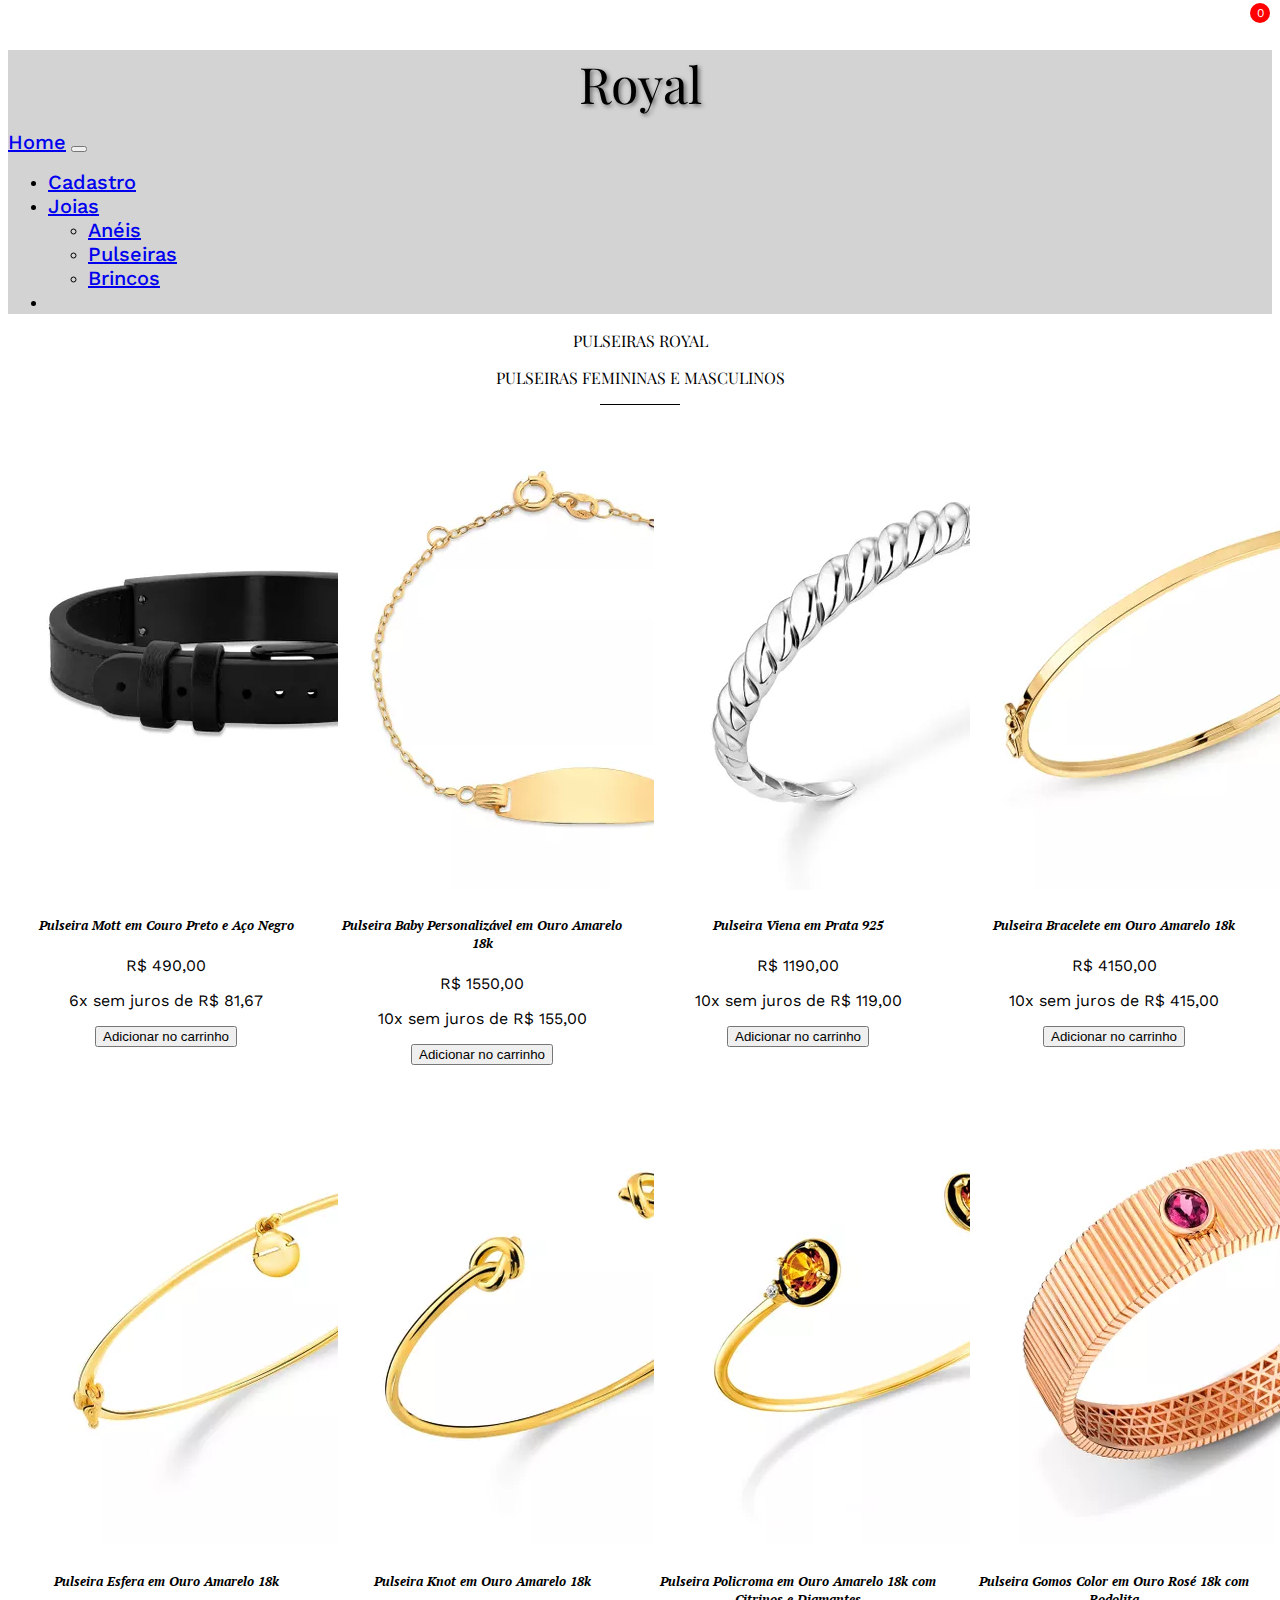
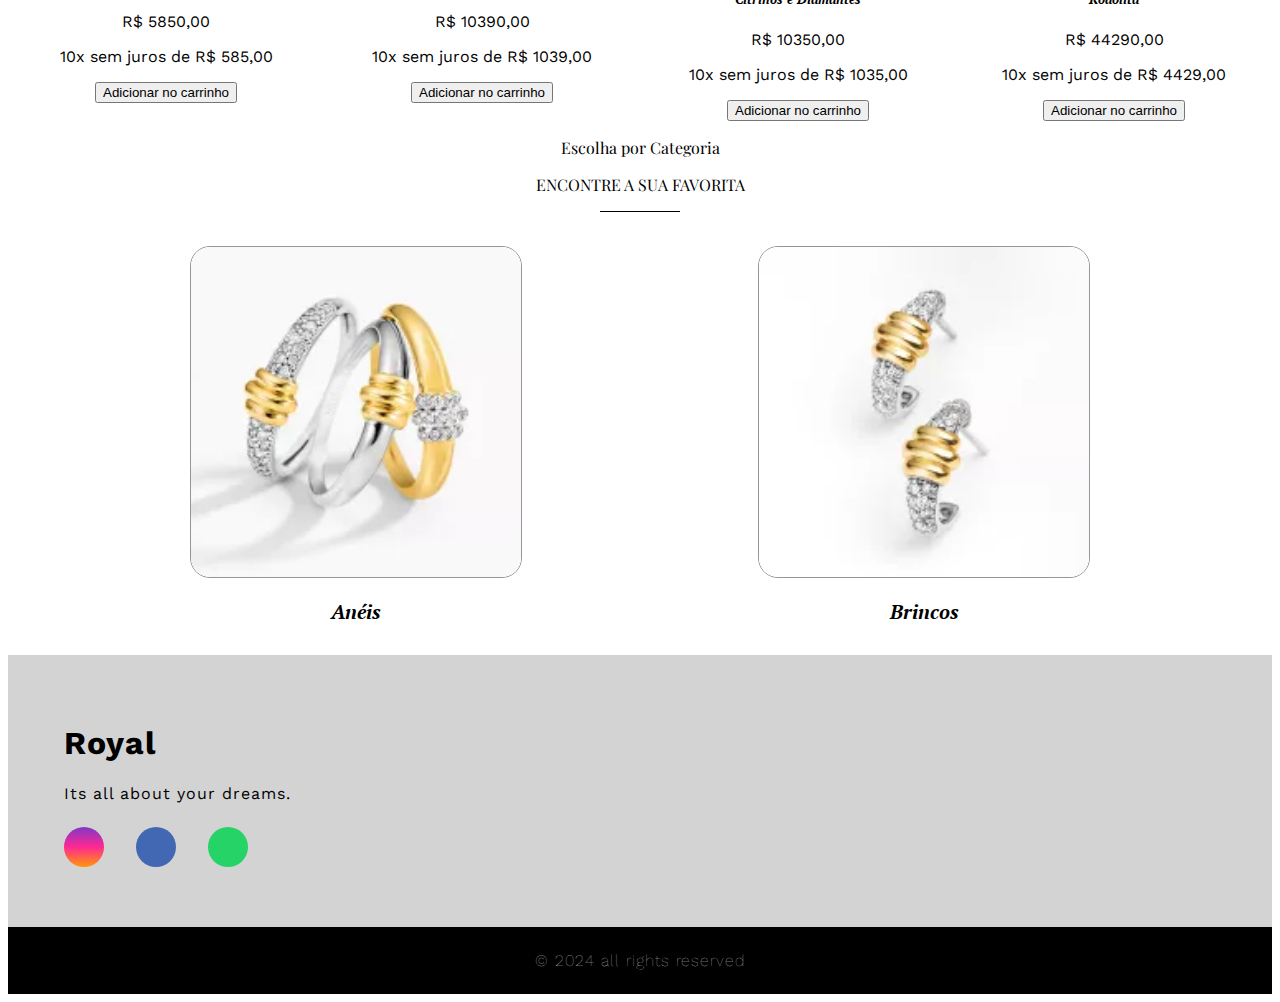
<file: html/pulseiras.html>
<!doctype html>
<html lang="en">

<head>
    <meta charset="utf-8">
    <meta name="viewport" content="width=device-width, initial-scale=1">
    <title>Bootstrap demo</title>
    <link href="https://cdn.jsdelivr.net/npm/bootstrap@5.3.2/dist/css/bootstrap.min.css" rel="stylesheet"
        integrity="sha384-T3c6CoIi6uLrA9TneNEoa7RxnatzjcDSCmG1MXxSR1GAsXEV/Dwwykc2MPK8M2HN" crossorigin="anonymous">

    <link rel="preconnect" href="https://fonts.googleapis.com">
    <link rel="preconnect" href="https://fonts.gstatic.com" crossorigin>
    <link href="https://fonts.googleapis.com/css2?family=Playfair+Display:ital,wght@0,400..900;1,400..900&display=swap"
        rel="stylesheet">

    <link rel="preconnect" href="https://fonts.googleapis.com">
    <link rel="preconnect" href="https://fonts.gstatic.com" crossorigin>
    <link
        href="https://fonts.googleapis.com/css2?family=Playfair+Display:ital,wght@0,400..900;1,400..900&family=Work+Sans:ital,wght@0,100..900;1,100..900&display=swap"
        rel="stylesheet">

    <link rel="preconnect" href="https://fonts.googleapis.com">
    <link rel="preconnect" href="https://fonts.gstatic.com" crossorigin>
    <link
        href="https://fonts.googleapis.com/css2?family=PT+Serif:ital,wght@0,400;0,700;1,400;1,700&family=Playfair+Display:ital,wght@0,400..900;1,400..900&family=Work+Sans:ital,wght@0,100..900;1,100..900&display=swap"
        rel="stylesheet">

    <link rel="stylesheet" href="https://cdnjs.cloudflare.com/ajax/libs/font-awesome/6.5.2/css/all.min.css"
        integrity="sha512-SnH5WK+bZxgPHs44uWIX+LLJAJ9/2PkPKZ5QiAj6Ta86w+fsb2TkcmfRyVX3pBnMFcV7oQPJkl9QevSCWr3W6A=="
        crossorigin="anonymous" referrerpolicy="no-referrer" />

    <link rel="stylesheet" href="../css/index.css">

</head>

<body>

    <header>
        <div class="logo">
            <p>Royal</p>
        </div>

    </header>

    <nav class="navbar navbar-expand-lg bg-gradient nav">
        <div class="container-fluid">
            <a class="navbar-brand" href="../index.html">Home</a>
            <button class="navbar-toggler" type="button" data-bs-toggle="collapse" data-bs-target="#navbarNavDropdown"
                aria-controls="navbarNavDropdown" aria-expanded="false" aria-label="Toggle navigation">
                <span class="navbar-toggler-icon"></span>
            </button>
            <div class="collapse navbar-collapse" id="navbarNavDropdown">
                <ul class="navbar-nav ms-auto mb-2 mg-lg-0">

                    <li class="nav-item">
                        <a class="nav-link" href="cadastrar.html">Cadastro</a>
                    </li>

                    <li class="nav-item dropdown">
                        <a class="nav-link dropdown-toggle" href="#" role="button" data-bs-toggle="dropdown"
                            aria-expanded="false">
                            Joias
                        </a>
                        <ul class="dropdown-menu">
                            <li><a class="dropdown-item" href="aneis.html">Anéis</a></li>
                            <li><a class="dropdown-item" href="pulseiras.html">Pulseiras</a></li>
                            <li><a class="dropdown-item" href="brincos.html">Brincos</a></li>
                        </ul>
                    </li>

                    <li class="nav-item">
                        <a class="nav-link kartImg" href="carrinho.html">
                            <i class="fa-solid fa-cart-shopping fa-lg"></i>
                        </a>
                        <div id="cartItemCountPopup" class="cart-popup">0</div>
                    </li>
                </ul>
            </div>
        </div>
    </nav>

    <main>

        <div class="texto1 mt-3">
            <p class="h2">PULSEIRAS ROYAL</p>
            <p class="h6">PULSEIRAS FEMININAS E MASCULINOS</p>
            <div class="linha"></div>
        </div>

        <div class="cardAneis mt-5">

            <div class="card" style="width: 18rem;">
                <img src="../imagens/pulseiraMott.webp" class="card-img-top" alt="...">
                <div class="card-body">
                    <center>
                        <h5 class="card-title" id="Pulseira1">Pulseira Mott em Couro Preto e Aço Negro
                        </h5>

                        <p class="card-text h6">
                            <span>R$</span>
                            <span id="preçoPulseira1">490,00</span>
                        </p>
                        <p class="card-text opacity-75">6x sem juros de R$ 81,67</p>

                    </center>
                </div>
                <center>
                    <button class="btn btn-secondary mb-3" onclick="armazenarItem(Pulseira1,preçoPulseira1)">Adicionar
                        no
                        carrinho</button>
                </center>
            </div>

            <div class="card" style="width: 18rem;">
                <img src="../imagens/pulseiraBaby.webp" class="card-img-top" alt="...">
                <div class="card-body">
                    <center>
                        <h5 class="card-title" id="Pulseira2">Pulseira Baby Personalizável em Ouro Amarelo 18k</h5>
                        <p class="card-text h6">
                            <span>R$</span>
                            <span id="preçoPulseira2">1550,00</span>
                        </p>
                        <p class="card-text opacity-75">10x sem juros de R$ 155,00</p>

                    </center>
                </div>
                <center>
                    <button class="btn btn-secondary mb-3" onclick="armazenarItem(Pulseira2,preçoPulseira2)">Adicionar
                        no
                        carrinho</button>
                </center>
            </div>

            <div class="card" style="width: 18rem;">
                <img src="../imagens/pulseiraViena.webp" class="card-img-top" alt="...">
                <div class="card-body">
                    <center>
                        <h5 class="card-title" id="Pulseira3">Pulseira Viena em Prata 925
                        </h5>

                        <p class="card-text h6">
                            <span>R$</span>
                            <span id="preçoPulseira3">1190,00</span>
                        </p>
                        <p class="card-text opacity-75">10x sem juros de R$ 119,00</p>

                    </center>
                </div>
                <center>
                    <button class="btn btn-secondary mb-3" onclick="armazenarItem(Pulseira3,preçoPulseira3)">Adicionar
                        no
                        carrinho</button>
                </center>
            </div>

            <div class="card" style="width: 18rem;">
                <img src="../imagens/pulseiraBracelete.webp" class="card-img-top" alt="...">
                <div class="card-body">
                    <center>
                        <h5 class="card-title" id="Pulseira4">Pulseira Bracelete em Ouro Amarelo 18k
                        </h5>

                        <p class="card-text h6">
                            <span>R$</span>
                            <span id="preçoPulseira4">4150,00</span>
                        </p>
                        <p class="card-text opacity-75">10x sem juros de R$ 415,00</p>

                    </center>
                </div>
                <center>
                    <button class="btn btn-secondary mb-3" onclick="armazenarItem(Pulseira4,preçoPulseira4)">Adicionar
                        no
                        carrinho</button>
                </center>
            </div>
        </div>

        <div class="cardAneis mt-5">

            <div class="card" style="width: 18rem;">
                <img src="../imagens/pulseiraEsfera.webp" class="card-img-top" alt="...">
                <div class="card-body">
                    <center>
                        <h5 class="card-title" id="Pulseira5">Pulseira Esfera em Ouro Amarelo 18k
                        </h5>

                        <p class="card-text h6">
                            <span>R$</span>
                            <span id="preçoPulseira5">5850,00</span>
                        </p>
                        <p class="card-text opacity-75">10x sem juros de R$ 585,00</p>
                    </center>
                </div>
                <center>
                    <button class="btn btn-secondary mb-3" onclick="armazenarItem(Pulseira5,preçoPulseira5)">Adicionar
                        no
                        carrinho</button>
                </center>
            </div>

            <div class="card" style="width: 18rem;">
                <img src="../imagens/pulseiraKnot.webp" class="card-img-top" alt="...">
                <div class="card-body">
                    <center>
                        <h5 class="card-title" id="Pulseira6">Pulseira Knot em Ouro Amarelo 18k
                        </h5>

                        <p class="card-text h6">
                            <span>R$</span>
                            <span id="preçoPulseira6">10390,00</span>
                        </p>
                        <p class="card-text opacity-75">10x sem juros de R$ 1039,00</p>
                    </center>
                </div>
                <center>
                    <button class="btn btn-secondary mb-3" onclick="armazenarItem(Pulseira6,preçoPulseira6)">Adicionar
                        no
                        carrinho</button>
                </center>
            </div>

            <div class="card" style="width: 18rem;">
                <img src="../imagens/pulseiraPolicroma.webp" class="card-img-top" alt="...">
                <div class="card-body">
                    <center>
                        <h5 class="card-title" id="Pulseira7">Pulseira Policroma em Ouro Amarelo 18k com Citrinos e
                            Diamantes
                        </h5>

                        <p class="card-text h6">
                            <span>R$</span>
                            <span id="preçoPulseira7">10350,00</span>
                        </p>
                        <p class="card-text opacity-75">10x sem juros de R$ 1035,00</p>

                    </center>
                </div>
                <center>
                    <button class="btn btn-secondary mb-3" onclick="armazenarItem(Pulseira7,preçoPulseira7)">Adicionar
                        no
                        carrinho</button>
                </center>
            </div>

            <div class="card" style="width: 18rem;">
                <img src="../imagens/pulseiraGnomo.webp" class="card-img-top" alt="...">
                <div class="card-body">
                    <center>
                        <h5 class="card-title" id="Pulseira8">Pulseira Gomos Color em Ouro Rosé 18k com Rodolita
                        </h5>

                        <p class="card-text h6">
                            <span>R$</span>
                            <span id="preçoPulseira8">44290,00</span>
                        </p>
                        <p class="card-text opacity-75">10x sem juros de R$ 4429,00</p>

                    </center>
                </div>
                <center> <button class="btn btn-secondary mb-3"
                        onclick="armazenarItem(Pulseira8,preçoPulseira8)">Adicionar no
                        carrinho</button>
                </center>
            </div>
        </div>

        <div class="cardTitulo mt-5">
            <p class="h1">Escolha por Categoria</p>
            <p class="h5">ENCONTRE A SUA FAVORITA</p>
            <div class="linha"></div>
        </div>

        <div class="categoriasContainer">
            <a href="aneis.html" class="categoriasTitulo" id="catAneis">
                <div>
                    <div class="categorias"><img src="../imagens/aneis.webp" alt=""></div>
                    <p class="mt-1">Anéis</p>
                </div>
            </a>

            <a href="brincos.html" class="categoriasTitulo">
                <div>
                    <div class="categorias"><img src="../imagens/brincos.webp" alt=""></div>
                    <p class="mt-1">Brincos</p>
                </div>
            </a>
        </div>

    </main>



    <footer class="mt-5">

        <div id="footer_content">
            <div id="footer_contacts">
                <h1>Royal</h1>
                <p>Its all about your dreams.</p>

                <div id="footer_social_media">
                    <a href="" class="footer_link" id="instagram">
                        <i class="fa-brands fa-instagram"></i>
                    </a>

                    <a href="" class="footer_link" id="facebook">
                        <i class="fa-brands fa-facebook-f"></i>
                    </a>

                    <a href="" class="footer_link" id="whatsapp">
                        <i class="fa-brands fa-whatsapp"></i>
                    </a>

                </div>
            </div>
        </div>

        <div id="footer_copyright" class="bg-gradient">
            &#169
            2024 all rights reserved
        </div>

    </footer>

    <script src="https://cdn.jsdelivr.net/npm/bootstrap@5.3.2/dist/js/bootstrap.bundle.min.js"
        integrity="sha384-C6RzsynM9kWDrMNeT87bh95OGNyZPhcTNXj1NW7RuBCsyN/o0jlpcV8Qyq46cDfL"
        crossorigin="anonymous"></script>

    <script src="https://code.jquery.com/jquery-3.7.1.min.js"
        integrity="sha256-/JqT3SQfawRcv/BIHPThkBvs0OEvtFFmqPF/lYI/Cxo=" crossorigin="anonymous"></script>

    <script src="../javascript/index.js"></script>

</body>

</html>
</file>
<file: css/index.css>
header {
    height: 80px;
    width: 100%;
    background-color: rgb(211, 211, 211);
}

.logo {
    text-align: center;
    text-shadow: 2px 2px 4px rgba(0, 0, 0, 0.5);
    font-size: 50px;
    color: rgb(0, 0, 0);
    font-family: "Playfair Display", serif;
    font-optical-sizing: auto;
    font-weight: 400px;
    font-style: normal;
}

.nav {
    background-color: rgb(211, 211, 211);
    font-family: "Work Sans", sans-serif;
    font-optical-sizing: auto;
    font-style: normal;
}

.navbar a {
    font-size: 20px;
    font-weight: 500;
}

.cart-popup {
    position: absolute;
    top: 3px;
    right: 10px;
    background-color: red;
    color: white;
    border-radius: 50%;
    width: 20px;
    height: 20px;
    font-size: 12px;
    line-height: 20px;
    text-align: center;
}


main {
    font-family: "Work Sans", sans-serif;
    font-optical-sizing: auto;
    font-style: normal;

}

.w-100-height {

    height: 75vh;
    width: 100%;


}

.carousel-item {

    min-height: 300px;

}

.carousel-caption {

    text-align: left;
    margin-bottom: 200px;
    z-index: 2;

}

.carousel-caption h5 {

    font-size: 60px;
    text-transform: uppercase;
    letter-spacing: 1px;
    font-weight: 500;
    line-height: 60px;
    text-align: left;

}

.carousel-caption p {

    width: 60%;
    font-size: 16px;
    line-height: 1.9;
    text-align: left;

}

.carousel-item .carousel-caption input {

    padding: 0, 73rem 1rem;



}

.carousel-inner::before {

    content: "";
    position: absolute;
    width: 100%;
    height: 100%;
    top: 0;
    left: 0;
    background: rgba(0, 0, 0, 0.3);
    z-index: 1;
}

.texto_carousel {
    font-family: "Playfair Display", serif
}

.texto1 {
    height: 80px;
    width: 100%;
    text-align: center;
    font-family: "Playfair Display", serif;
    font-optical-sizing: auto;
    font-style: normal;
}

.cardPai {
    height: 400px;
    width: 90%;

    display: flex;
    justify-content: space-around;
}

.cards {
    height: 350px;
    width: 400px;
}

#card1 {
    background-image: url(../imagens/model-shows-earrings-ring-with-beautiful-blue-precious-stones.jpg);
    background-position: center;
    background-size: contain;
    background-repeat: no-repeat;
}

#card2 {
    background-image: url(../imagens/portrait-young-woman-with-earrings-with-gems-isolated.jpg);
    background-position: center;
    background-size: contain;
    background-repeat: no-repeat;
}

#card3 {
    background-image: url(../imagens/model-demonstrating-golden-earrings.jpg);
    background-position: center;
    background-size: contain;
    background-repeat: no-repeat;
}

#card4 {
    background-image: url(../imagens/display-shiny-luxurious-golden-chain.jpg);
    background-position: center;
    background-size: contain;
    background-repeat: no-repeat;
}

.cardTitulo {
    text-align: center;
    font-family: "Playfair Display", serif;
    font-optical-sizing: auto;
    font-style: normal;
}

.button_card_ring {
    margin-top: 30%;
}



.linha {
    border-bottom: 1px solid black;
    margin: 0 auto 24px;
    width: 80px;
}



.cardAneis {
    display: flex;
    flex-wrap: wrap;
    justify-content: space-around;
    
}

.w50 {
    float: left;
}


.card-title {
    font-family: "PT Serif", serif;
    font-weight: 700;
    font-style: italic;
}

.categoriasContainer {
    width: 90%;
    margin: 0 auto;
    display: flex;
    justify-content: space-around;
    flex-wrap: wrap;
}

.categorias {
    border: 1px solid rgba(150, 150, 150);
    border-radius: 20px;
    width: 330px;

    margin-bottom: 20px;
    overflow: hidden;
}

.categorias img {
    width: 100%;
    height: auto;

    display: block;

}

.categoriasTitulo {
    font-family: "PT Serif", serif;
    font-weight: 700;
    font-style: italic;
    text-decoration: none;
    font-size: 20px;
    color: rgb(0, 0, 0);
    text-align: center;
    padding: 10px;
}

@media screen and (max-width: 768px) {
    .categorias {
        width: 95%;
    }
}



.categorias:hover,
.categoriasTitulo:hover {
    border-color: orange;
    color: orange;
}


footer {
    font-family: "Work Sans", sans-serif;
    font-optical-sizing: auto;
    font-style: normal;

    margin: 0;
    padding: 0;
    box-sizing: border-box;
    letter-spacing: 1px;
    width: 100%;
}

.footer_link {
    text-decoration: none;
}

#footer_content {
    background-color: rgb(211, 211, 211);
    padding: 3rem 3.5rem;
}

#footer_contacts {
    margin-bottom: 0.75rem;
}

#footer_social_media {
    display: flex;
    gap: 2rem;
    margin-top: 1.5rem;
}

#footer_social_media .footer_link {
    display: flex;
    align-items: center;
    justify-content: center;

    height: 2.5rem;
    width: 2.5rem;
    color: #f5f5f5;
    border-radius: 50%;
    transition: all 0.4s;
}

#footer_social_media .footer_link i {
    font-size: 1.25rem;
}

#footer_social_media .footer_link:hover {
    opacity: 0.8;
}


#instagram {
    background: linear-gradient(#7f37c9, #ff2992, #ff9807);
}

#facebook {
    background-color: #4267b3;
}

#whatsapp {
    background-color: #25d366;
}

#footer_copyright {
    display: flex;
    justify-content: center;
    background-color: black;
    padding: 1.5rem;
    font-weight: 100;
    color: rgb(211, 211, 211);
}
</file>
<file: css/cadastrar.css>
@import url('https://fonts.googleapis.com/css2?family=Josefin+Sans:ital,wght@0,100..700;1,100..700&family=Open+Sans:ital,wght@0,300..800;1,300..800&display=swap');

* {
    padding: 0;
    margin: 0;
    box-sizing: border-box;
}



main {
    display: flex;
    align-items: center;
    justify-content: center;
    padding: 20px;
    min-height: 80vh;
    font-family: "Josefin Sans", sans-serif;
    font-optical-sizing: auto;
}


.w50 {
    width: 50%;
    float: left;
    padding-right: 15px;
}

.box {
    display: flex;
    width: 930px;
}

.form_box {
    background-color: rgba(211, 211, 211);
    backdrop-filter: blur(40px);
    padding: 30px 40px;
    width: 100%;
    border-radius: 0 20px 20px 0;
}

.form_box h2 {
    font-size: 30px;
}

.form_box p {
    font-weight: bold;
    color: #3d3d3d;
}

.form_box p a {
    color: orange;
    text-decoration: none;
}

.formulario {
    margin: 20px 0;
}

.formulario .input_grupo {
    margin-bottom: 15px;

}

.formulario .input_grupo label {
    color: #3d3d3d;
    font-size: bold;
    display: block;
    margin-bottom: 5px;
}

.formulario .input_grupo input {
    width: 100%;
    height: 47px;
    background-color: rgba(255, 255, 255, 0.32);
    border-radius: 20px;
    outline: none;
    border: 2px solid transparent;
    padding: 15px;
    font-size: 15px;
    color: #616161;
    transition: all 0.4s ease;
}

.formulario .input_grupo input:focus {
    border-color: orange;
}

.formulario .input_grupo button {
    width: 100%;
    height: 47px;
    background-color: orange;
    border-radius: 20px;
    outline: none;
    border: none;
    margin-top: 15px;
    color: white;
    cursor: pointer;
    font-size: 16px;
    transition: all 0.4s ease
}

.formulario .input_grupo button:hover {
    background-color: orangered;
    transition: all 0.4s ease
}

.error_message {
    font-size: 14px;
    margin-top: 5px;
    text-align: inherit;
    margin-left: 15px;

}

.requisito {
    color: red;
}

/* Ajustes para espaçamento */
.input_grupo {
    margin-bottom: 25px;

}


.input_grupo input {
    height: 57px;
}


@media (max-width:930px) {
    .box {
        width: 700px;
    }

    .form_box {
        width: 100%;
        border-radius: 20px;
    }
}

@media (max-width:500px) {
    .w50 {
        width: 100%;
        padding: 0;
    }
}
</file>
<file: css/carrinho.css>
.tabela {
    table-layout: fixed;
    width: 100%;
}

.tabela th,
.tabela td {
    text-align: center;
    vertical-align: middle;
}


main {
    display: flex;
    justify-content: center;
    align-items: start;
    height: 80vh;
}
</file>
